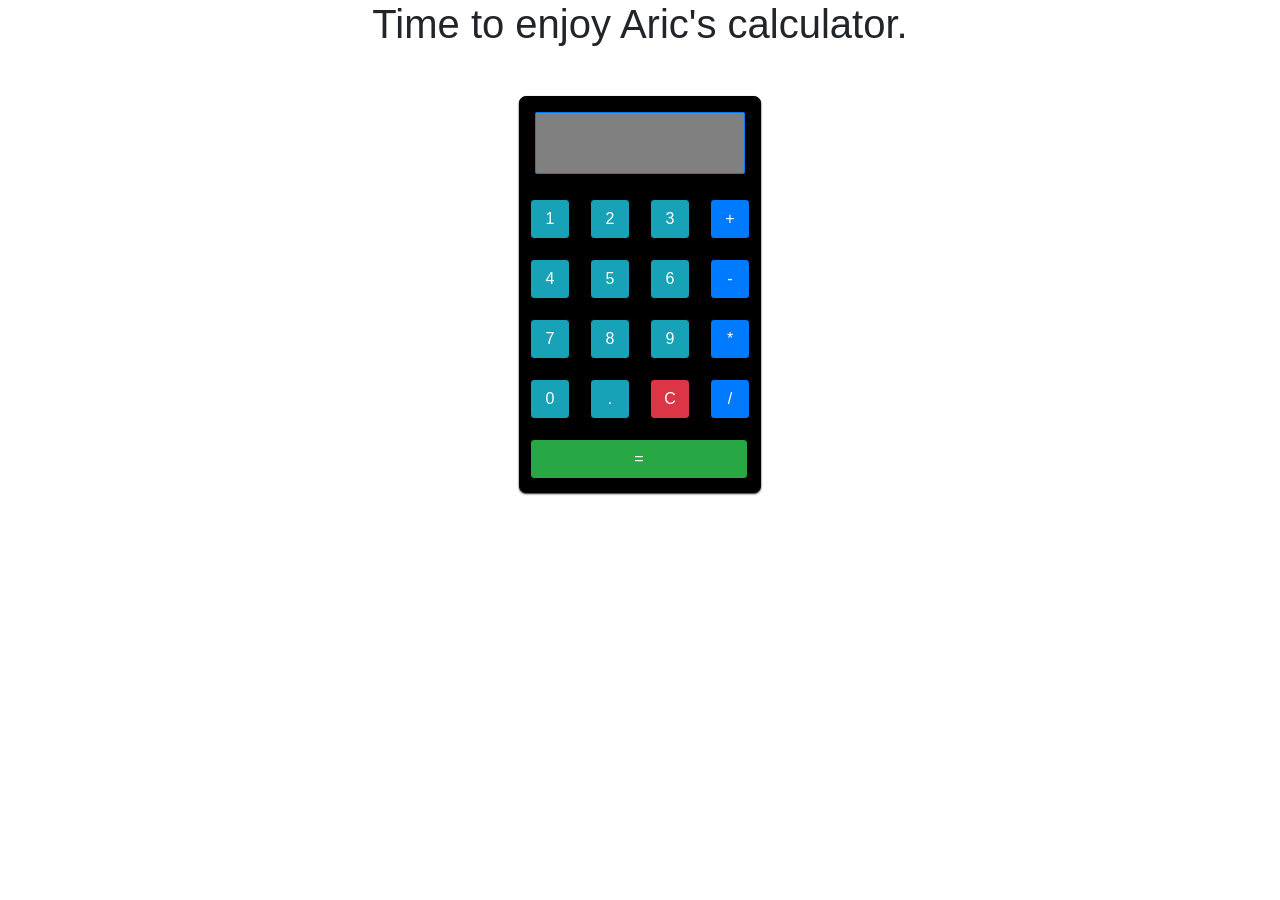
<file: index.html>
<!doctype html>
<html lang="en">
  <head>
    <!-- Required meta tags -->
    <meta charset="utf-8">
    <meta name="viewport" content="width=device-width, initial-scale=1, shrink-to-fit=no">

    <!-- Bootstrap CSS -->
    <link rel="stylesheet" href="https://maxcdn.bootstrapcdn.com/bootstrap/4.0.0/css/bootstrap.min.css" integrity="sha384-Gn5384xqQ1aoWXA+058RXPxPg6fy4IWvTNh0E263XmFcJlSAwiGgFAW/dAiS6JXm" crossorigin="anonymous">
    <link rel="stylesheet" type="text/css" href="calculator.css">
    <title>Calculator</title>
  </head>
  <body class="text-center">
    <h1>Time to enjoy Aric's calculator.</h1>
    <div class="container calculator mt-5">
      <div class="well well-lg text-right border-primary"></div>
    <div class="container face text-center">
        <div class="row">
           <div class="col-xs-1"><button class="btn btn-info">1</button></div>
           <div class="col-xs-1"><button class="btn btn-info">2</button></div>
           <div class="col-xs-1"><button class="btn btn-info">3</button></div>
           <div class="col-xs-1"><button class="btn btn-primary">+</button></div>
         </div>
         <div class="row">
           <div class="col-xs-1"><button class="btn btn-info">4</button></div>
           <div class="col-xs-1"><button class="btn btn-info">5</button></div>
           <div class="col-xs-1"><button class="btn btn-info">6</button></div>
           <div class="col-xs-1"><button class="btn btn-primary">-</button></div>
         </div>
         <div class="row">
           <div class="col-xs-1"><button class="btn btn-info">7</button></div>
           <div class="col-xs-1"><button class="btn btn-info">8</button></div>
           <div class="col-xs-1"><button class="btn btn-info">9</button></div>
           <div class="col-xs-1"><button class="btn btn-primary">*</button></div>
         </div>
         <div class="row">
           <div class="col-xs-1"><button class="btn btn-info">0</button></div>
           <div class="col-xs-1"><button class="btn btn-info">.</button></div>
           <div class="col-xs-1"><button class="btn btn-danger">C</button></div>
           <div class="col-xs-1"><button class="btn btn-primary">/</button></div>
         </div>
         <div class="row">
           <div class="col-xs-1"><button class="btn btn-success" id="equals">=</button></div>

    </div>
    </div>

    <!-- Optional JavaScript -->
    <!-- jQuery first, then Popper.js, then Bootstrap JS -->
    <script src="https://code.jquery.com/jquery-3.2.1.slim.min.js" integrity="sha384-KJ3o2DKtIkvYIK3UENzmM7KCkRr/rE9/Qpg6aAZGJwFDMVNA/GpGFF93hXpG5KkN" crossorigin="anonymous"></script>
    <script src="https://cdnjs.cloudflare.com/ajax/libs/popper.js/1.12.9/umd/popper.min.js" integrity="sha384-ApNbgh9B+Y1QKtv3Rn7W3mgPxhU9K/ScQsAP7hUibX39j7fakFPskvXusvfa0b4Q" crossorigin="anonymous"></script>
    <script src="https://maxcdn.bootstrapcdn.com/bootstrap/4.0.0/js/bootstrap.min.js" integrity="sha384-JZR6Spejh4U02d8jOt6vLEHfe/JQGiRRSQQxSfFWpi1MquVdAyjUar5+76PVCmYl" crossorigin="anonymous"></script>
    <script type="text/javascript" src="calculator.js"></script>
  </body>
</html>
</file>
<file: calculator.css>
.calculator {
	height: 397px;
    width: 242px;
    border: thin solid black;
    margin: auto;
    padding-left: 0px;
    padding-right: 0px;
    box-shadow: 0px 1px 2px;
    background: black;
    border-radius: 7px;
}
.face {
	margin: auto;
    padding: 0px;
}
.btn {
	height: 40px;
	width: 40px;
	border: 1px solid black;
	margin: 10px;

}
.row {
	margin-left: 0px;
	margin-right: 0px;
}
.well {
	height: 62px;
	padding: 15px;
    font-size: 20px;
    margin: 15px;
    background-color: grey;
    border-radius: 2px;
    border: thin solid black;
    overflow: hidden;
}
#equals {
	width: 218px;
}
</file>
